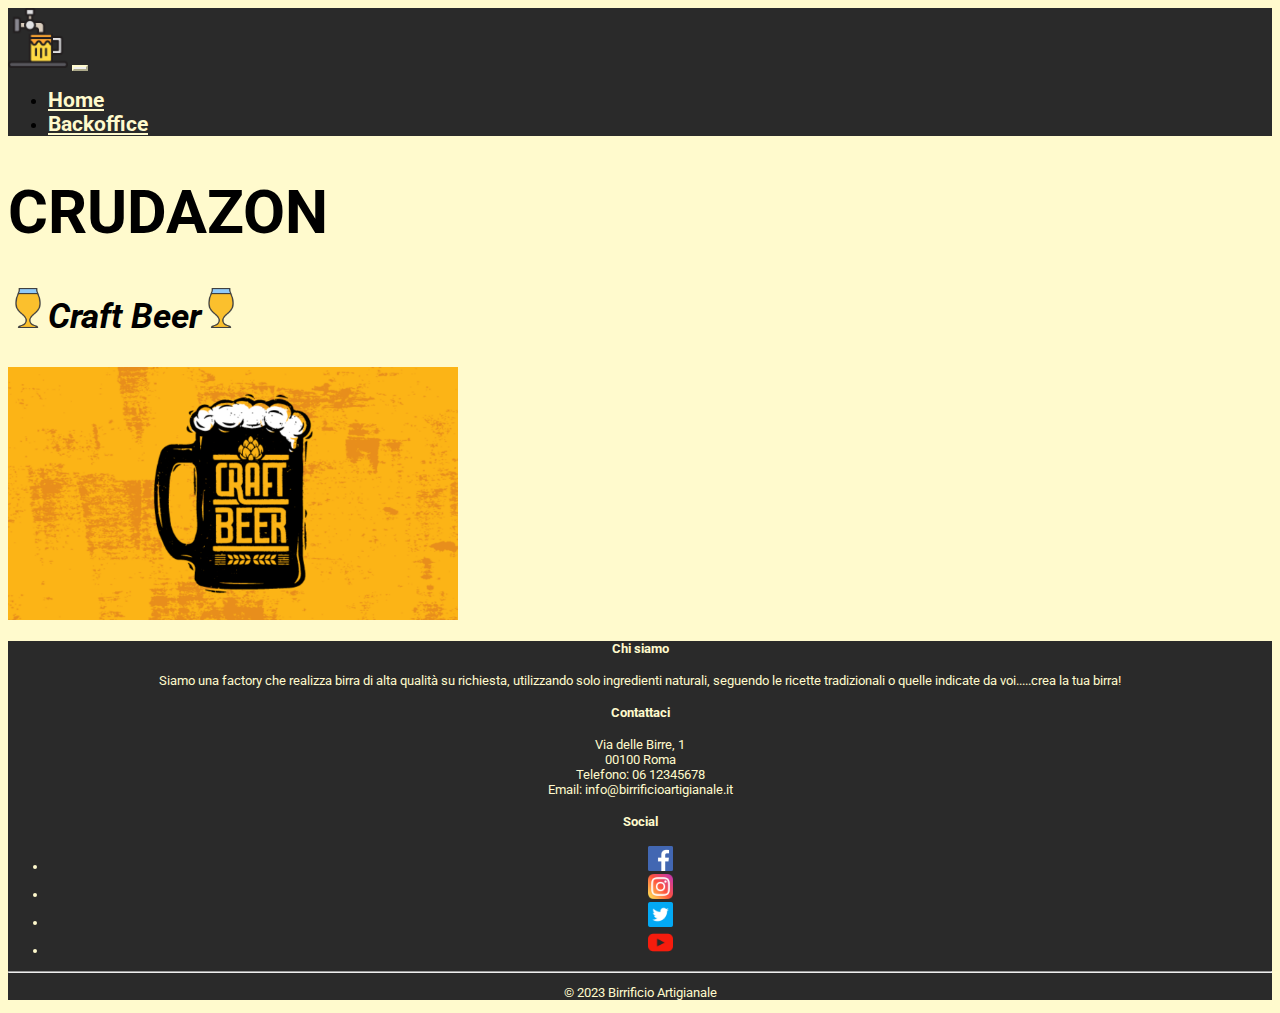
<file: index.html>
<!DOCTYPE html>
<html lang="it">
  <head>
    <meta charset="UTF-8" />
    <meta http-equiv="X-UA-Compatible" content="IE=edge" />
    <meta name="viewport" content="width=device-width, initial-scale=1.0" />
    <link
      href="https://cdn.jsdelivr.net/npm/bootstrap@5.3.0-alpha1/dist/css/bootstrap.min.css"
      rel="stylesheet"
      integrity="sha384-GLhlTQ8iRABdZLl6O3oVMWSktQOp6b7In1Zl3/Jr59b6EGGoI1aFkw7cmDA6j6gD"
      crossorigin="anonymous" />
    <link rel="preconnect" href="https://fonts.googleapis.com" />
    <link rel="preconnect" href="https://fonts.gstatic.com" crossorigin />
    <link
      href="https://fonts.googleapis.com/css2?family=Roboto:ital,wght@0,400;0,700;1,400;1,700&display=swap"
      rel="stylesheet" />
    <link rel="stylesheet" href="./indexStyle.css" />
    <title>CRUDAZON</title>
  </head>
  <body>
    <nav class="navbar navbar-expand-lg">
      <div class="container-fluid px-5">
        <a class="navbar-brand" href="./index.html"><img src="./img/beer.png" alt="beer logo" /></a>
        <button
          class="navbar-toggler"
          type="button"
          data-bs-toggle="collapse"
          data-bs-target="#navbarSupportedContent"
          aria-controls="navbarSupportedContent"
          aria-expanded="false"
          aria-label="Toggle navigation">
          <span class="navbar-toggler-icon"></span>
        </button>
        <div class="collapse navbar-collapse" id="navbarSupportedContent">
          <ul class="navbar-nav me-auto d-flex flex-grow-1 mb-2 mb-lg-0">
            <li class="nav-item me-auto">
              <a class="nav-link" aria-current="page" href="./index.html">Home</a>
            </li>
            <li class="nav-item">
              <a class="nav-link" href="./backoffice.html">Backoffice</a>
            </li>
          </ul>
        </div>
      </div>
    </nav>
    <h1 class="d-flex justify-content-center mt-5">
      CRUDAZON<span class="spinner-border text-warning d-none" role="status"></span>
    </h1>

    <h2 class="d-flex justify-content-center mt-2">
      <img src="./img/tulip-glass.png" alt="beer logo" /><em>Craft Beer</em
      ><img src="./img/tulip-glass.png" alt="beer logo" />
    </h2>

    <div class="container my-5">
      <div id="product-container" class="row row-gap-4 row-cols-1 row-cols-sm-2 row-cols-md-3 row-cols-lg-4 px-4"></div>
    </div>

    <div class="d-flex justify-content-center">
      <img src="./img/Beer-Logos-Collection-1280x720.png" width="450px" />
    </div>

    <footer class="footer mt-5 pt-5 pb-4">
      <div class="container">
        <div class="row">
          <div class="col-md-4">
            <h4>Chi siamo</h4>
            <p>
              Siamo una factory che realizza birra di alta qualità su richiesta, utilizzando solo ingredienti naturali,
              seguendo le ricette tradizionali o quelle indicate da voi.....crea la tua birra!
            </p>
          </div>
          <div class="col-md-4">
            <h4>Contattaci</h4>
            <p>
              Via delle Birre, 1<br />00100 Roma<br />Telefono: 06 12345678<br />Email: info@birrificioartigianale.it
            </p>
          </div>
          <div class="col-md-4">
            <h4>Social</h4>
            <ul class="list-inline">
              <li class="list-inline-item">
                <a href="#"><img src="./img/facebook.png" alt="beer logo" /></a>
              </li>
              <li class="list-inline-item">
                <a href="#"><img src="./img/instagram.png" alt="beer logo" /></a>
              </li>
              <li class="list-inline-item">
                <a href="#"><img src="./img/twitter-sign.png" alt="beer logo" /></a>
              </li>
              <li class="list-inline-item">
                <a href="#"><img src="./img/youtube.png" alt="beer logo" /></a>
              </li>
            </ul>
          </div>
        </div>
        <hr />
        <p class="text-center">&copy; 2023 Birrificio Artigianale</p>
      </div>
    </footer>

    <script
      src="https://cdn.jsdelivr.net/npm/bootstrap@5.3.0-alpha1/dist/js/bootstrap.bundle.min.js"
      integrity="sha384-w76AqPfDkMBDXo30jS1Sgez6pr3x5MlQ1ZAGC+nuZB+EYdgRZgiwxhTBTkF7CXvN"
      crossorigin="anonymous"></script>

    <script src="./indexScript.js"></script>
  </body>
</html>
</file>
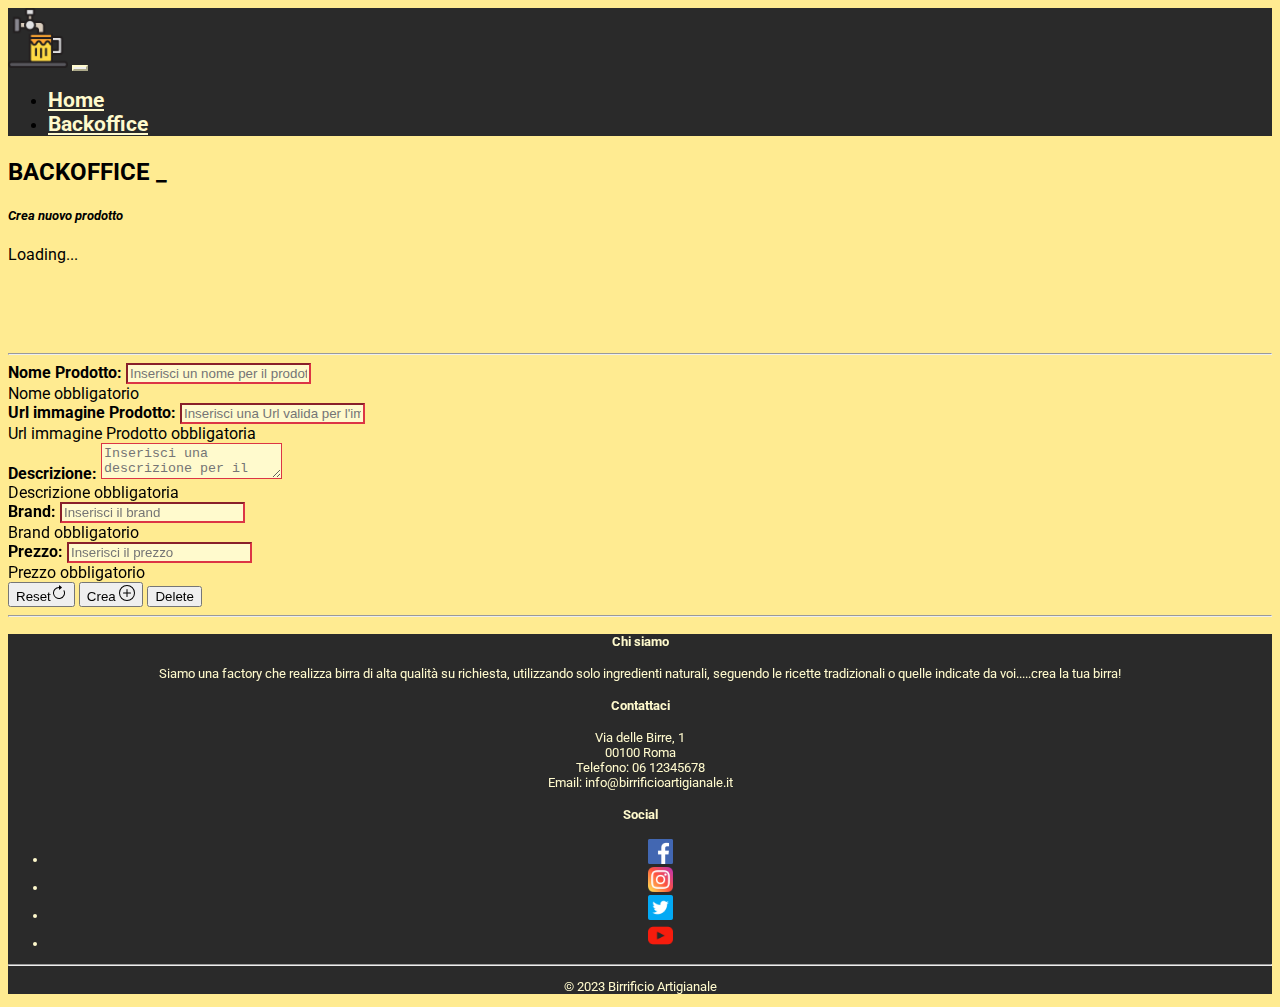
<file: backoffice.html>
<!DOCTYPE html>
<html lang="it">
  <head>
    <meta charset="UTF-8" />
    <meta http-equiv="X-UA-Compatible" content="IE=edge" />
    <meta name="viewport" content="width=device-width, initial-scale=1.0" />
    <link
      href="https://cdn.jsdelivr.net/npm/bootstrap@5.3.0-alpha1/dist/css/bootstrap.min.css"
      rel="stylesheet"
      integrity="sha384-GLhlTQ8iRABdZLl6O3oVMWSktQOp6b7In1Zl3/Jr59b6EGGoI1aFkw7cmDA6j6gD"
      crossorigin="anonymous" />
    <link rel="preconnect" href="https://fonts.googleapis.com" />
    <link rel="preconnect" href="https://fonts.gstatic.com" crossorigin />
    <link
      href="https://fonts.googleapis.com/css2?family=Roboto:ital,wght@0,400;0,700;1,400;1,700&display=swap"
      rel="stylesheet" />
    <link rel="stylesheet" href="./backofficeStyle.css" />
    <title>Backoffice</title>
  </head>

  <body>
    <nav class="navbar navbar-expand-lg">
      <div class="container-fluid px-5">
        <a class="navbar-brand" href="./index.html"><img src="./img/beer.png" alt="beer logo" /></a>
        <button
          class="navbar-toggler"
          type="button"
          data-bs-toggle="collapse"
          data-bs-target="#navbarSupportedContent"
          aria-controls="navbarSupportedContent"
          aria-expanded="false"
          aria-label="Toggle navigation">
          <span class="navbar-toggler-icon"></span>
        </button>
        <div class="collapse navbar-collapse" id="navbarSupportedContent">
          <ul class="navbar-nav me-auto d-flex flex-grow-1 mb-2 mb-lg-0">
            <li class="nav-item me-auto">
              <a class="nav-link" aria-current="page" href="./index.html">Home</a>
            </li>
            <li class="nav-item">
              <a class="nav-link" href="./backoffice.html">Backoffice</a>
            </li>
          </ul>
        </div>
      </div>
    </nav>

    <div class="container mb-5">
      <div class="row justify-content-center">
        <div class="col-8">
          <h2 class="d-inline-block">BACKOFFICE _</h2>
          <h5 id="subtitle" class="d-inline-block">Crea nuovo prodotto</h5>
          <div class="spinner-border text-warning float-end d-none" role="status">
            <span class="visually-hidden">Loading...</span>
          </div>
          <hr class="border-secondary" />
          <form class="mt-4 mb-5" onsubmit="handleSubmit(event) ">
            <div class="mb-3">
              <label for="name" class="form-label">Nome Prodotto:</label>
              <input
                type="text"
                class="form-control"
                id="name"
                placeholder="Inserisci un nome per il prodotto"
                aria-describedby="name"
                required />
              <div id="name-form-text" class="form-text text-danger">Nome obbligatorio</div>
            </div>
            <div class="mb-3">
              <label for="imageUrl" class="form-label">Url immagine Prodotto:</label>
              <input
                type="text"
                class="form-control"
                id="imageUrl"
                placeholder="Inserisci una Url valida per l'immagine del prodotto"
                aria-describedby="imageUrl"
                required />
              <div id="imageUrl-form-text" class="form-text text-danger">Url immagine Prodotto obbligatoria</div>
            </div>
            <div class="mb-3">
              <label for="description" class="form-label">Descrizione:</label>
              <textarea
                class="form-control"
                id="description"
                aria-describedby="description"
                placeholder="Inserisci una descrizione per il prodotto"
                row="4"
                required></textarea>
              <div id="description-form-text" class="form-text text-danger">Descrizione obbligatoria</div>
            </div>
            <div class="mb-3">
              <label for="brand" class="form-label">Brand:</label>
              <input
                type="text"
                class="form-control"
                id="brand"
                placeholder="Inserisci il brand"
                aria-describedby="brand"
                required />
              <div id="brand-form-text" class="form-text text-danger">Brand obbligatorio</div>
            </div>
            <div class="mb-3">
              <label for="price" class="form-label">Prezzo:</label>
              <input
                type="number"
                class="form-control"
                id="price"
                aria-describedby="price"
                placeholder="Inserisci il prezzo"
                required />
              <div id="price-form-text" class="form-text text-danger">Prezzo obbligatorio</div>
            </div>
            <div class="d-flex gap-2 justify-content-end">
              <button id="reset-btn" type="button" class="btn btn-warning" onclick="handleReset()">
                Reset<svg
                  class="ms-2"
                  xmlns="http://www.w3.org/2000/svg"
                  width="16"
                  height="16"
                  fill="currentColor"
                  class="bi bi-arrow-clockwise"
                  viewBox="0 0 16 16">
                  <path fill-rule="evenodd" d="M8 3a5 5 0 1 0 4.546 2.914.5.5 0 0 1 .908-.417A6 6 0 1 1 8 2v1z" />
                  <path
                    d="M8 4.466V.534a.25.25 0 0 1 .41-.192l2.36 1.966c.12.1.12.284 0 .384L8.41 4.658A.25.25 0 0 1 8 4.466z" />
                </svg>
              </button>
              <button id="crea-btn" type="submit" class="btn btn-success text-dark" onclick="handleValidate()">
                Crea
                <svg
                  xmlns="http://www.w3.org/2000/svg"
                  width="16"
                  height="16"
                  fill="currentColor"
                  class="bi bi-plus-circle"
                  viewBox="0 0 16 16">
                  <path d="M8 15A7 7 0 1 1 8 1a7 7 0 0 1 0 14zm0 1A8 8 0 1 0 8 0a8 8 0 0 0 0 16z" />
                  <path
                    d="M8 4a.5.5 0 0 1 .5.5v3h3a.5.5 0 0 1 0 1h-3v3a.5.5 0 0 1-1 0v-3h-3a.5.5 0 0 1 0-1h3v-3A.5.5 0 0 1 8 4z" />
                </svg>
              </button>
              <button id="delete-btn" type="button" class="btn btn-danger text-dark d-none" onclick="handleDelete()">
                Delete
              </button>
            </div>
          </form>
          <hr />
        </div>
      </div>
    </div>

    <footer class="footer mt-5 pt-5 pb-4">
      <div class="container">
        <div class="row">
          <div class="col-md-4">
            <h4>Chi siamo</h4>
            <p>
              Siamo una factory che realizza birra di alta qualità su richiesta, utilizzando solo ingredienti naturali,
              seguendo le ricette tradizionali o quelle indicate da voi.....crea la tua birra!
            </p>
          </div>
          <div class="col-md-4">
            <h4>Contattaci</h4>
            <p>
              Via delle Birre, 1<br />00100 Roma<br />Telefono: 06 12345678<br />Email: info@birrificioartigianale.it
            </p>
          </div>
          <div class="col-md-4">
            <h4>Social</h4>
            <ul class="list-inline">
              <li class="list-inline-item">
                <a href="#"><img src="./img/facebook.png" alt="beer logo" /></a>
              </li>
              <li class="list-inline-item">
                <a href="#"><img src="./img/instagram.png" alt="beer logo" /></a>
              </li>
              <li class="list-inline-item">
                <a href="#"><img src="./img/twitter-sign.png" alt="beer logo" /></a>
              </li>
              <li class="list-inline-item">
                <a href="#"><img src="./img/youtube.png" alt="beer logo" /></a>
              </li>
            </ul>
          </div>
        </div>
        <hr />
        <p class="text-center">&copy; 2023 Birrificio Artigianale</p>
      </div>
    </footer>

    <script
      src="https://cdn.jsdelivr.net/npm/bootstrap@5.3.0-alpha1/dist/js/bootstrap.bundle.min.js"
      integrity="sha384-w76AqPfDkMBDXo30jS1Sgez6pr3x5MlQ1ZAGC+nuZB+EYdgRZgiwxhTBTkF7CXvN"
      crossorigin="anonymous"></script>
    <script src="./backofficeScript.js"></script>
  </body>
</html>
</file>
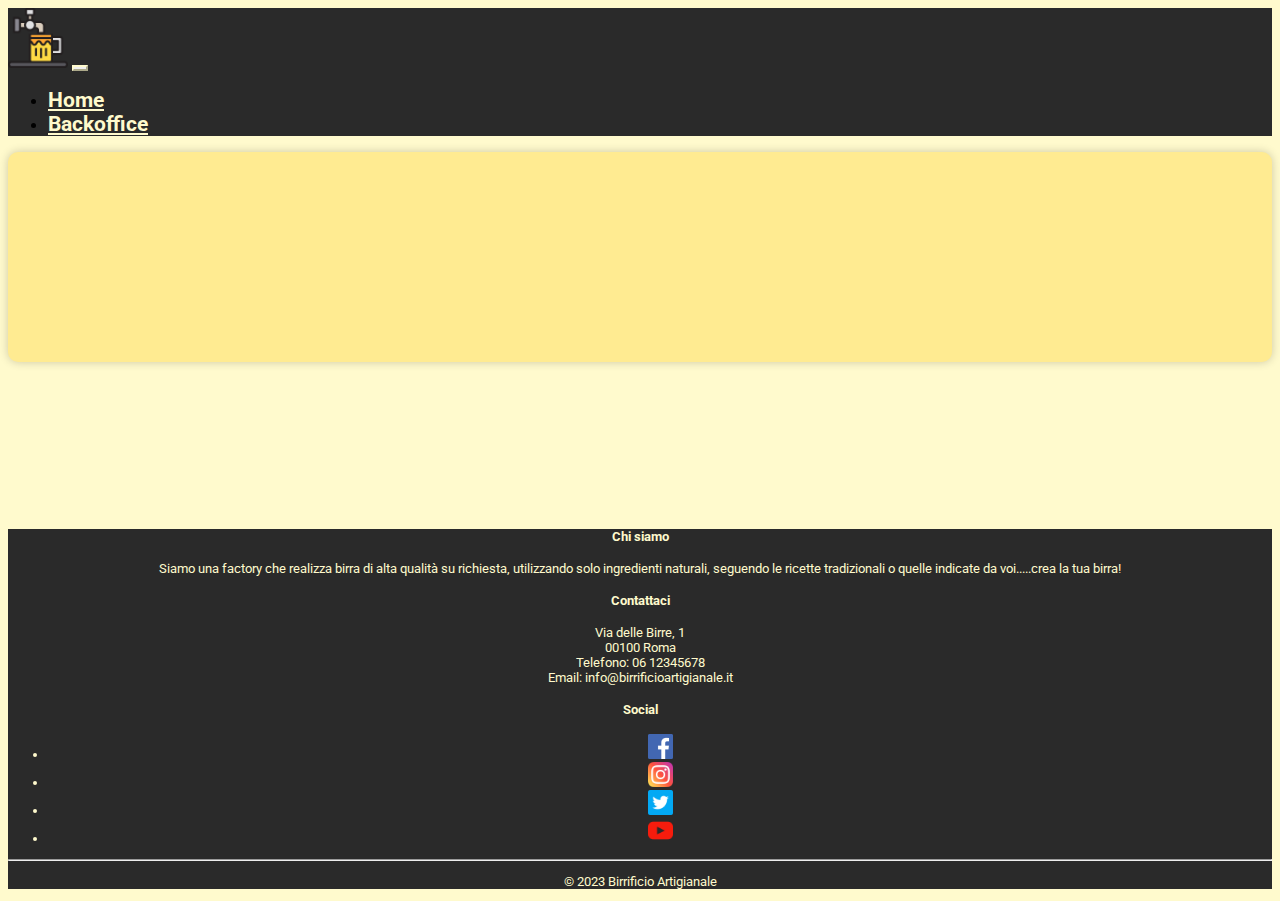
<file: info.html>
<!DOCTYPE html>
<html lang="it">
  <head>
    <meta charset="UTF-8" />
    <meta http-equiv="X-UA-Compatible" content="IE=edge" />
    <meta name="viewport" content="width=device-width, initial-scale=1.0" />
    <link
      href="https://cdn.jsdelivr.net/npm/bootstrap@5.3.0-alpha1/dist/css/bootstrap.min.css"
      rel="stylesheet"
      integrity="sha384-GLhlTQ8iRABdZLl6O3oVMWSktQOp6b7In1Zl3/Jr59b6EGGoI1aFkw7cmDA6j6gD"
      crossorigin="anonymous" />
    <link rel="preconnect" href="https://fonts.googleapis.com" />
    <link rel="preconnect" href="https://fonts.gstatic.com" crossorigin />
    <link
      href="https://fonts.googleapis.com/css2?family=Roboto:ital,wght@0,400;0,700;1,400;1,700&display=swap"
      rel="stylesheet" />
    <link rel="stylesheet" href="./infoStyle.css" />
    <title>Info</title>
  </head>
  <body>
    <nav class="navbar navbar-expand-lg">
      <div class="container-fluid px-5">
        <a class="navbar-brand" href="./index.html"><img src="./img/beer.png" alt="beer logo" /></a>
        <button
          class="navbar-toggler"
          type="button"
          data-bs-toggle="collapse"
          data-bs-target="#navbarSupportedContent"
          aria-controls="navbarSupportedContent"
          aria-expanded="false"
          aria-label="Toggle navigation">
          <span class="navbar-toggler-icon"></span>
        </button>
        <div class="collapse navbar-collapse" id="navbarSupportedContent">
          <ul class="navbar-nav me-auto d-flex flex-grow-1 mb-2 mb-lg-0">
            <li class="nav-item me-auto">
              <a class="nav-link" aria-current="page" href="./index.html">Home</a>
            </li>
            <li class="nav-item">
              <a class="nav-link" href="./backoffice.html">Backoffice</a>
            </li>
          </ul>
        </div>
      </div>
    </nav>

    <div class="row row-cols-1 row-cols-md-2 container-fluid me-0">
      <div class="col px-5 my-5 text-center">
        <div id="product-details">
          <div class="spinner-border text-warning" role="status"></div>
        </div>
      </div>
      <div id="img-details" class="col d-flex justify-content-center align-items-center my-5 px-2">
        <div class="spinner-border text-warning" role="status"></div>
      </div>
    </div>

    <footer class="footer mt-5 pt-5 pb-4">
      <div class="container">
        <div class="row">
          <div class="col-md-4">
            <h4>Chi siamo</h4>
            <p>
              Siamo una factory che realizza birra di alta qualità su richiesta, utilizzando solo ingredienti naturali,
              seguendo le ricette tradizionali o quelle indicate da voi.....crea la tua birra!
            </p>
          </div>
          <div class="col-md-4">
            <h4>Contattaci</h4>
            <p>
              Via delle Birre, 1<br />00100 Roma<br />Telefono: 06 12345678<br />Email: info@birrificioartigianale.it
            </p>
          </div>
          <div class="col-md-4">
            <h4>Social</h4>
            <ul class="list-inline">
              <li class="list-inline-item">
                <a href="#"><img src="./img/facebook.png" alt="beer logo" /></a>
              </li>
              <li class="list-inline-item">
                <a href="#"><img src="./img/instagram.png" alt="beer logo" /></a>
              </li>
              <li class="list-inline-item">
                <a href="#"><img src="./img/twitter-sign.png" alt="beer logo" /></a>
              </li>
              <li class="list-inline-item">
                <a href="#"><img src="./img/youtube.png" alt="beer logo" /></a>
              </li>
            </ul>
          </div>
        </div>
        <hr />
        <p class="text-center">&copy; 2023 Birrificio Artigianale</p>
      </div>
    </footer>

    <script
      src="https://cdn.jsdelivr.net/npm/bootstrap@5.3.0-alpha1/dist/js/bootstrap.bundle.min.js"
      integrity="sha384-w76AqPfDkMBDXo30jS1Sgez6pr3x5MlQ1ZAGC+nuZB+EYdgRZgiwxhTBTkF7CXvN"
      crossorigin="anonymous"></script>

    <script src="./infoScript.js"></script>
  </body>
</html>
</file>
<file: indexStyle.css>
body {
  background-color: lemonchiffon;
  font-family: "Roboto", sans-serif;
}

.navbar {
  background-color: rgb(42, 42, 42);
}
.navbar-brand,
.navbar-nav .nav-link {
  color: lemonchiffon;
}

.navbar-brand img {
  width: 60px;
}

.navbar-nav .nav-link:hover {
  color: #ffd700;
}

.navbar-toggler {
  border-color: lemonchiffon;
}
.navbar-toggler-icon {
  background-color: lemonchiffon;
}
.nav-link {
  font-size: 1.3rem;
  font-weight: bold;
}
h1 {
  font-size: 3.8rem;
}

h2 {
  font-size: 2.2rem;
}
h2 img {
  width: 40px;
}
.card {
  background-color: #ffeb91;
  box-shadow: 0 4px 8px rgba(0, 0, 0, 0.1);
  border-radius: 15px;
  box-sizing: border-box;
  transition: all 0.3s ease-in-out;
  overflow: hidden;
}
.card img {
  transition: all 0.3s ease-in-out;
}
.card img:hover {
  transform: scale3d(1.1, 1.1, 1.1);
}
.card:hover {
  transform: scale3d(1.1, 1.1, 1.1);
  box-shadow: 0 14px 28px rgba(0, 0, 0, 0.2);
}

.card-img-top {
  height: 16rem;
  object-fit: cover;
}

.card-title {
  font-size: 1.25rem;
  font-weight: bold;
}

.card-text {
  margin-bottom: 0.25rem;
}

.btn {
  margin-top: 0.5rem;
  margin-right: 0.5rem;
}

#info-button {
  color: lemonchiffon;
  background-color: rgb(42, 42, 42);
  border-color: gray;
}

#info-button:hover {
  color: rgb(42, 42, 42);
  background-color: lemonchiffon;
  border-color: rgb(42, 42, 42);
  border: 2px solid;
}

#modifica-button {
  color: lemonchiffon;
  background-color: rgb(42, 42, 42);
  border-color: gray;
}

#modifica-button:hover {
  color: rgb(42, 42, 42);
  background-color: #f49d1a;
  border-color: rgb(42, 42, 42);
  border: 2px solid;
}
footer {
  color: lemonchiffon;
  background-color: rgb(42, 42, 42);
  font-size: 0.8rem;
  text-align: center;
}
.list-inline-item a img {
  width: 25px;
}
.spinner-border {
  width: 100px;
  height: 100px;
}
</file>
<file: backofficeStyle.css>
body {
  background-color: #ffeb91;
  font-family: "Roboto", sans-serif;
}

.navbar {
  background-color: rgb(42, 42, 42);
  margin-bottom: 22px;
}
.navbar-brand,
.navbar-nav .nav-link {
  color: lemonchiffon;
}

.navbar-brand img {
  width: 60px;
}

.navbar-nav .nav-link:hover {
  color: #ffd700;
}

.navbar-toggler {
  border-color: lemonchiffon;
}
.navbar-toggler-icon {
  background-color: lemonchiffon;
}
.nav-link {
  font-size: 1.3rem;
  font-weight: bold;
}
.form-control:required {
  border-color: #dc3545;
}

.form-control:required:focus {
  box-shadow: 0 0 0 0.2rem rgba(220, 53, 69, 0.25);
}

.form-control:valid {
  border-color: #28a745;
}

.form-control:valid:focus {
  box-shadow: 0 0 0 0.2rem rgba(40, 167, 69, 0.25);
}
.form-label {
  font-weight: bold;
}

.form-control {
  background-color: lemonchiffon;
}
#subtitle {
  font-style: italic;
}

footer {
  color: lemonchiffon;
  background-color: rgb(42, 42, 42);
  font-size: 0.8rem;
  text-align: center;
}
.list-inline-item a img {
  width: 25px;
}
.spinner-border {
  width: 100px;
  height: 100px;
}
</file>
<file: infoStyle.css>
body {
  background-color: lemonchiffon;
  font-family: "Roboto", sans-serif;
}

.container-fluid {
  margin: 0;
}

.dimension {
  max-width: 550px;
  max-height: 550px;
  box-sizing: border-box;
  object-fit: cover;
  overflow: hidden;
}

h3 {
  font-size: 24px;
  font-weight: bold;
  margin-bottom: 20px;
  color: #333;
}

h5 {
  background-color: lemonchiffon;
}

#product-details {
  background-color: #ffeb91;
  padding: 30px;
  border-radius: 10px;
  box-shadow: 0 0 10px rgba(0, 0, 0, 0.2);
}
#changeBtn {
  color: lemonchiffon;
  background-color: rgb(42, 42, 42);
  border-color: gray;
}
#changeBtn:hover {
  color: rgb(42, 42, 42);
  background-color: #f49d1a;
  border-color: rgb(42, 42, 42);
  border: 2px solid;
}

.navbar {
  background-color: rgb(42, 42, 42);
}
.navbar-brand,
.navbar-nav .nav-link {
  color: lemonchiffon;
}

.navbar-brand img {
  width: 60px;
}

.navbar-nav .nav-link:hover {
  color: #ffd700;
}
.navbar-toggler-icon {
  background-color: lemonchiffon;
}

.navbar-toggler {
  border-color: lemonchiffon;
}
.nav-link {
  font-size: 1.3rem;
  font-weight: bold;
}

footer {
  color: lemonchiffon;
  background-color: rgb(42, 42, 42);
  font-size: 0.8rem;
  text-align: center;
}
.list-inline-item a img {
  width: 25px;
}

.spinner-border {
  width: 100px;
  height: 100px;
  display: block;
  margin: 0 auto;
  margin-top: 50px;
}
</file>
